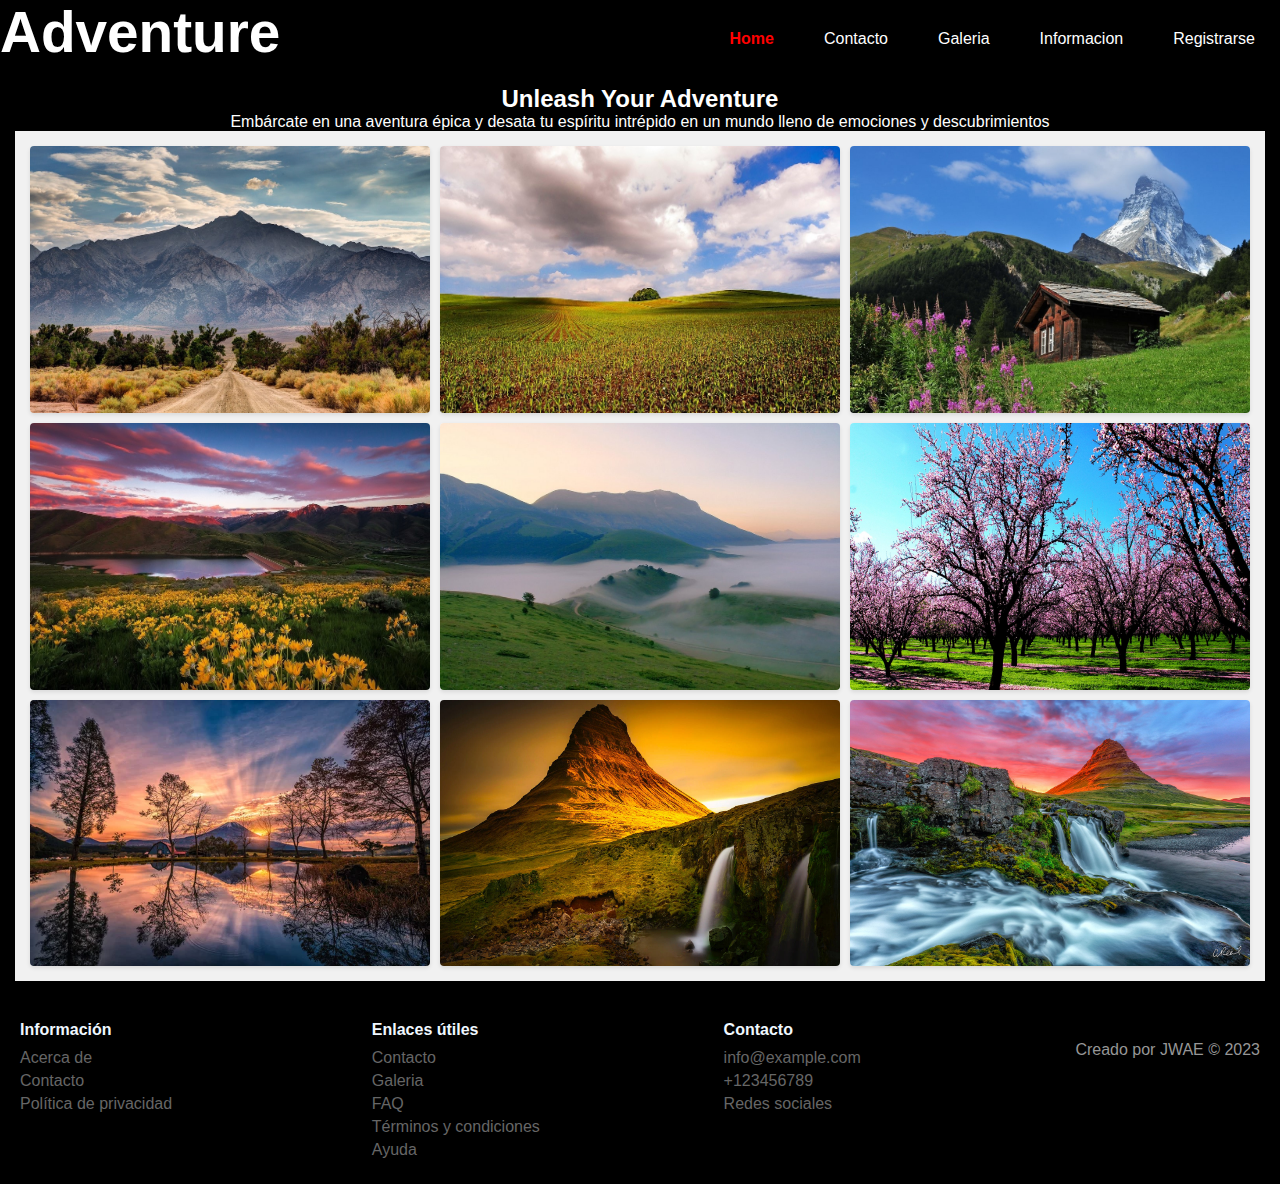
<file: views/galeria.html>
<!DOCTYPE html>
<html lang="en">

<head>
    <meta charset="UTF-8">
    <meta name="viewport" content="width=device-width, initial-scale=1.0">
    <title>AdventureXplore</title>
    <link rel="stylesheet" href="../css/galeria.css">
    <link rel="stylesheet" href="../css/style.css">
</head>

<body>
    <header>
        <nav class="navbar">
            <a href="#" class="logo">Adventure</a>
            <div class="nav-links">
                <ul>
                    <li class="active"><a href="../index.html">Home</a></li>
                    <li><a href="../views/contacto.html">Contacto</a></li>
                    <li><a href="../views/galeria.html">Galeria</a></li>
                    <li><a href="#">Informacion</a></li>
                    <li><a href="#">Registrarse</a></li>
                </ul>
            </div>
            <img src="../assets/images/03_menu-btn.png" alt="menu hamburger" class="menu-hamburger">
        </nav>

    </header>
    <main>
        <section>
        <div class="centro">
            <h2>Unleash Your Adventure</h2>
            <p>
                Embárcate en una aventura épica y desata tu espíritu intrépido en un mundo lleno de emociones y descubrimientos 
            </p>
        </div>
            <div class="box-galery">
                <div class="box"><img src="../assets/images/galeria/01_paisaje.jpg" alt="paisaje01" class="paisaje"></div>
                <div class="box"><img src="../assets/images/galeria/02_paisaje.jpg" alt="paisaje02" class="paisaje"></div>
                <div class="box"><img src="../assets/images/galeria/03_paisaje.jpg" alt="paisaje03" class="paisaje"></div>
                <div class="box"><img src="../assets/images/galeria/04_paisaje.jpg" alt="paisaje04" class="paisaje"></div>
                <div class="box"><img src="../assets/images/galeria/05_paisaje.jpg" alt="paisaje05" class="paisaje"></div>
                <div class="box"><img src="../assets/images/galeria/06_paisaje.jpg" alt="paisaje06" class="paisaje"></div>
                <div class="box"><img src="../assets/images/galeria/07_paisaje.jpg" alt="paisaje07" class="paisaje"></div>
                <div class="box"><img src="../assets/images/galeria/08_paisaje.jpg" alt="paisaje08" class="paisaje"></div>
                <div class="box"><img src="../assets/images/galeria/09_paisaje.jpg" alt="paisaje09" class="paisaje"></div>
            </div>
        </section>
    </main>
    <footer>
        <div class="column">
            <h3>Información</h3>
            <ul>
                <li><a href="#">Acerca de</a></li>
                <li><a href="#">Contacto</a></li>
                <li><a href="#">Política de privacidad</a></li>
            </ul>
        </div>
        <div class="column">
            <h3>Enlaces útiles</h3>
            <ul>
                <li><a href="./views/contacto.html">Contacto</a></li>
                <li><a href="./views/galeria.html">Galeria</a></li>
                <li><a href="#">FAQ</a></li>
                <li><a href="#">Términos y condiciones</a></li>
                <li><a href="#">Ayuda</a></li>
            </ul>
        </div>
        <div class="column">
            <h3>Contacto</h3>
            <ul>
                <li><a href="mailto:info@example.com">info@example.com</a></li>
                <li><a href="tel:+123456789">+123456789</a></li>
                <li><a href="#">Redes sociales</a></li>
            </ul>
        </div>
        <div class="footer-bottom">
            <p>Creado por JWAE &copy; 2023</p>
        </div>
    </footer>
    <script src="../script/galeria_Efectos.js"></script>
    <script src="../script/index.js"></script>
</body>

</html>
</file>
<file: css/galeria.css>
main {
    background-color: black;
    color: white;
    padding: 20px;
    font-family: Arial, sans-serif;
}
.box-galery {
    display: flex;
    flex-wrap: wrap;
    justify-content: space-between;
    margin: 0 -5px;
    /* Margen negativo para compensar el margen entre las imágenes */
}

.box {
    flex-basis: calc(33.33% - 10px);
    /* Tamaño de cada columna con el margen de separación */
    margin: 5px;
    /* Margen de separación entre las imágenes */
    position: relative;
    overflow: hidden;
}

.box img {
    width: 100%;
    height: 100%;
    display: block;
    transition: transform 0.3s ease;
    /* Transición para el efecto de sacudida */
}

.box img:hover {
    transform: scale(1.1);
}

/* Estilos adicionales para un aspecto minimalista */
.box-galery {
    background-color: #f1f1f1;
    padding: 10px;
}

.box {
    background-color: #fff;
    box-shadow: 0 2px 4px rgba(0, 0, 0, 0.1);
    border-radius: 4px;
}

.centro {
    text-align: center;
}

/* Estilos para pantallas más pequeñas */
@media screen and (max-width: 768px) {
    .box {
        flex-basis: calc(50% - 10px);
    }
}

/* Estilos para pantallas aún más pequeñas */
@media screen and (max-width: 480px) {
    .box {
        flex-basis: 100%;
    }
}

/* Estilos para pantallas más pequeñas */
@media screen and (max-width: 768px) {
    .box {
        flex-basis: calc(50% - 10px);
    }
}

/* Estilos para pantallas aún más pequeñas */
@media screen and (max-width: 480px) {
    .box {
        flex-basis: 100%;
    }
    .centro {
        margin-top: 90px;
    }
   
}
</file>
<file: css/style.css>
* {
    margin: 0;
    padding: 0;
    text-decoration: none;
    list-style: none;
    font-family: Arial, Helvetica, sans-serif;
}

body {
    font-family: 'poppins';
}

.navbar {
    background-color: black;
    display: flex;
    justify-content: space-between;
}

.navbar a {
    color: white;
}

.navbar .logo {
    text-decoration: none;
    font-size: 1.5cm;
    font-weight: bold;
}

.navbar .nav-links ul {
    display: flex;
    margin-top: 30px;
}

.navbar .nav-links ul li {
    margin: 0 25px;
}

.navbar .nav-links ul li.active a {

    color: red;
    font-weight: 600;
}

.navbar .menu-hamburger {
    display: none;
    position: absolute;
    top: 50px;
    right: 30px;
    width: 35px;
}

.mobile-menu {
    margin-left: 0;
}
@media screen and (max-width: 768px) {
    .navbar {
        padding: 0;
    }

    .navbar .logo {
        position: absolute;
        top: 15px;
        left: 40px;
    }

    .navbar .menu-hamburger {
        display: block;
        position: absolute; /* Añadido */
        z-index: 999; /* Añadido */
    }

    .nav-links {
        top: 0;
        left: 0;
        position: absolute;
        background-color: rgba(255, 255, 255, 0.20);
        backdrop-filter: blur(8px);
        width: 100%;
        height: 100vh;
        display: flex;
        justify-content: center;
        align-items: center;
        margin-left: -100%;
        transition: all 0.5s ease;
        z-index: 998; /* Añadido */
    }

    .nav-links.mobile-menu {
        margin-left: 0;
    }

    .nav-links ul {
        display: flex;
        flex-direction: column;
        align-items: center;
    }

    .navbar .nav-links ul li {
        margin: 25px 0;
        font-size: 1.2cm;
    }
}


/*Footer*/
footer {
    background-color: #000000;
    padding: 20px;
    display: flex;
    justify-content: space-between;
    align-items: flex-start;
    color: aliceblue;
}

.column {
    flex: 1;
    margin-right: 20px;
}

h3 {
    font-size: 16px;
    margin-bottom: 10px;
}

ul {
    list-style-type: none;
    margin: 0;
    padding: 0;
}

ul li {
    margin-bottom: 5px;
}

ul li a {
    color: #666;
    text-decoration: none;
}

.footer-bottom {
    margin-top: 20px;
    text-align: center;
    color: #969696;
}

/* Estilos para dispositivos móviles */
@media screen and (max-width: 768px) {
    footer {
        display: flex;
        flex-wrap: wrap;
        justify-content: space-between;
        align-items: flex-start;
    }

    .column {
        flex: 1 1 100%;
        margin-bottom: 20px;
    }
}
</file>
